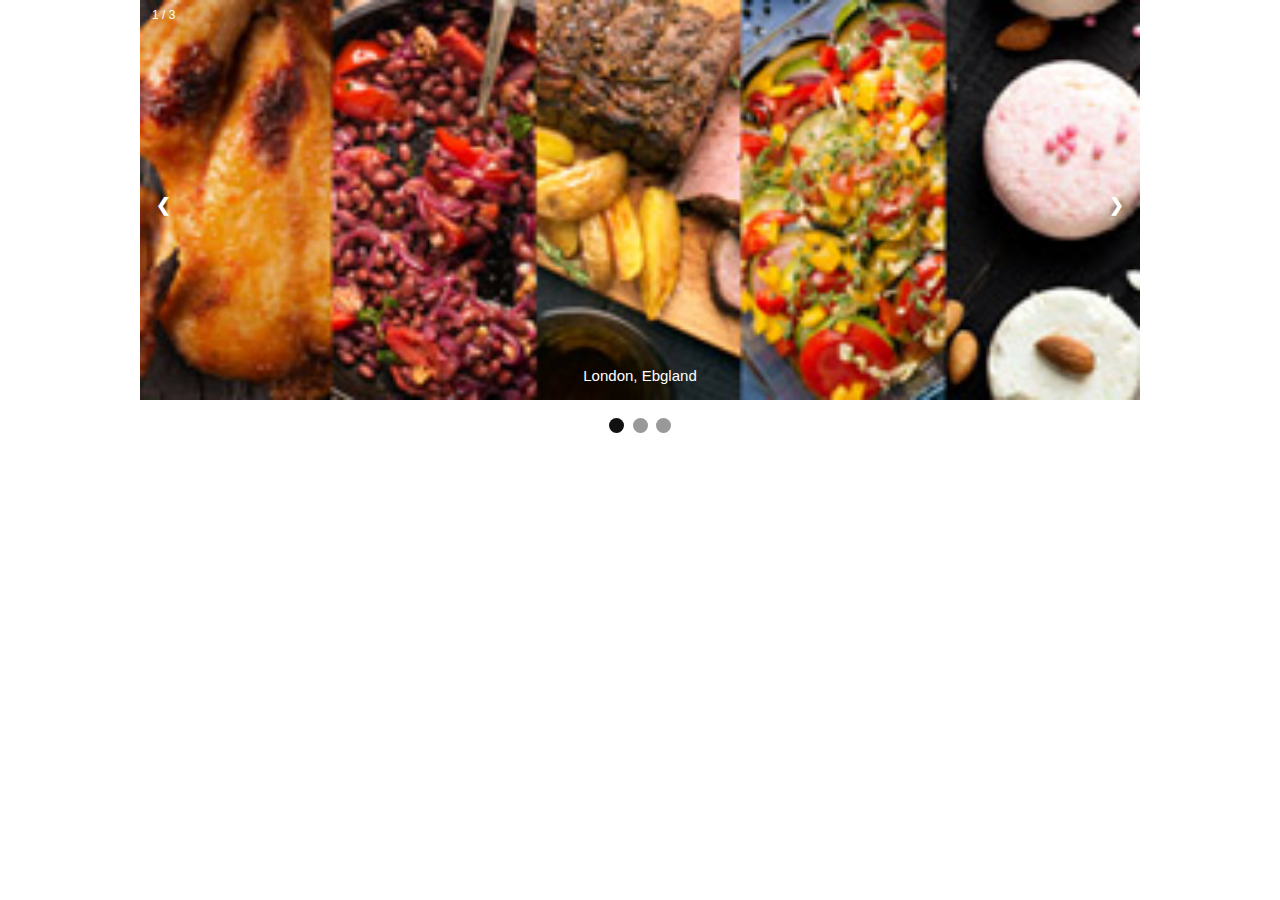
<file: SLIDER.html>
<!DOCTYPE html>
<html>
  <head>
    <title>Slideshow Images</title>
    <link rel="stylesheet" href="css/slider.css">
  </head>
  <body>
    <div class="slideshow-container">
      <div class="mySlides fade">
        <div class="numbertext">1 / 3</div>
        <img src="img/internacional.jpg" style="width:100%">
        <div class="text">London, Ebgland</div>
      </div>
      <div class="mySlides fade">
        <div class="numbertext">2 / 3</div>
        <img src="img/libanesa.jpg" style="width:100%">
        <div class="text">Sunset in Romania</div>
      </div>
      <div class="mySlides fade">
        <div class="numbertext">3 / 3</div>
        <img src="img/ligero-light.jpg" style="width:100%">
        <div class="text">New York, USA</div>
      </div>
      <a class="prev" onclick="plusSlides(-1)">&#10094;</a>
      <a class="next" onclick="plusSlides(1)">&#10095;</a>
    </div>
    <br>
    <div style="text-align:center">
      <span class="dot" onclick="currentSlide(1)"></span>
      <span class="dot" onclick="currentSlide(2)"></span>
      <span class="dot" onclick="currentSlide(3)"></span>
    </div>
    <script>
      var slideIndex = 1;
      showSlides(slideIndex);
      function plusSlides(n) {
        showSlides(slideIndex += n);
      }
      function currentSlide(n) {
        showSlides(slideIndex = n);
      }
      function showSlides(n) {
        var i;
        var slides = document.getElementsByClassName("mySlides");
        var dots = document.getElementsByClassName("dot");
        if(n > slides.length) {
          slideIndex = 1
        }
        if(n < 1) {
          slideIndex = slides.length
        }
        for(i = 0; i < slides.length; i++) {
          slides[i].style.display = "none";
        }
        for(i = 0; i < dots.length; i++) {
          dots[i].className = dots[i].className.replace(" active", "");
        }
        slides[slideIndex - 1].style.display = "block";
        dots[slideIndex - 1].className += " active";
      }
    </script>
  </body>
</html>
</file>
<file: css/slider.css>
* {
        box-sizing: border-box
      }
      body {
        font-family: Verdana, sans-serif;
        margin: 0
      }
      .mySlides {
        display: none
      }
      img {
        vertical-align: middle;
      }
      .slideshow-container {
        max-width: 1000px;
        position: relative;
        margin: auto;
      }
      /* Next & previous buttons */
      .prev,
      .next {
        cursor: pointer;
        position: absolute;
        top: 50%;
        width: auto;
        padding: 16px;
        margin-top: -22px;
        color: white;
        font-weight: bold;
        font-size: 18px;
        transition: 0.6s ease;
        border-radius: 0 3px 3px 0;
        user-select: none;
      }
      /* Position the "next button" to the right */
      .next {
        right: 0;
        border-radius: 3px 0 0 3px;
      }
      /* On hover, add a black background color with a little bit see-through */
      .prev:hover,
      .next:hover {
        background-color: rgba(0, 0, 0, 0.8);
      }
      /* Caption text */
      .text {
        color: #ffffff;
        font-size: 15px;
        padding: 8px 12px;
        position: absolute;
        bottom: 8px;
        width: 100%;
        text-align: center;
      }
      /* Number text (1/3 etc) */
      .numbertext {
        color: #ffffff;
        font-size: 12px;
        padding: 8px 12px;
        position: absolute;
        top: 0;
      }
      /* The dots/bullets/indicators */
      .dot {
        cursor: pointer;
        height: 15px;
        width: 15px;
        margin: 0 2px;
        background-color: #999999;
        border-radius: 50%;
        display: inline-block;
        transition: background-color 0.6s ease;
      }
      .active,
      .dot:hover {
        background-color: #111111;
      }
      /* Fading animation */
      .fade {
        -webkit-animation-name: fade;
        -webkit-animation-duration: 1.5s;
        animation-name: fade;
        animation-duration: 1.5s;
      }
      @-webkit-keyframes fade {
        from {
          opacity: .4
        }
        to {
          opacity: 1
        }
      }
      @keyframes fade {
        from {
          opacity: .4
        }
        to {
          opacity: 1
        }
      }
      /* On smaller screens, decrease text size */
      @media only screen and (max-width: 300px) {
        .prev,
        .next,
        .text {
          font-size: 11px
        }
      }
</file>
